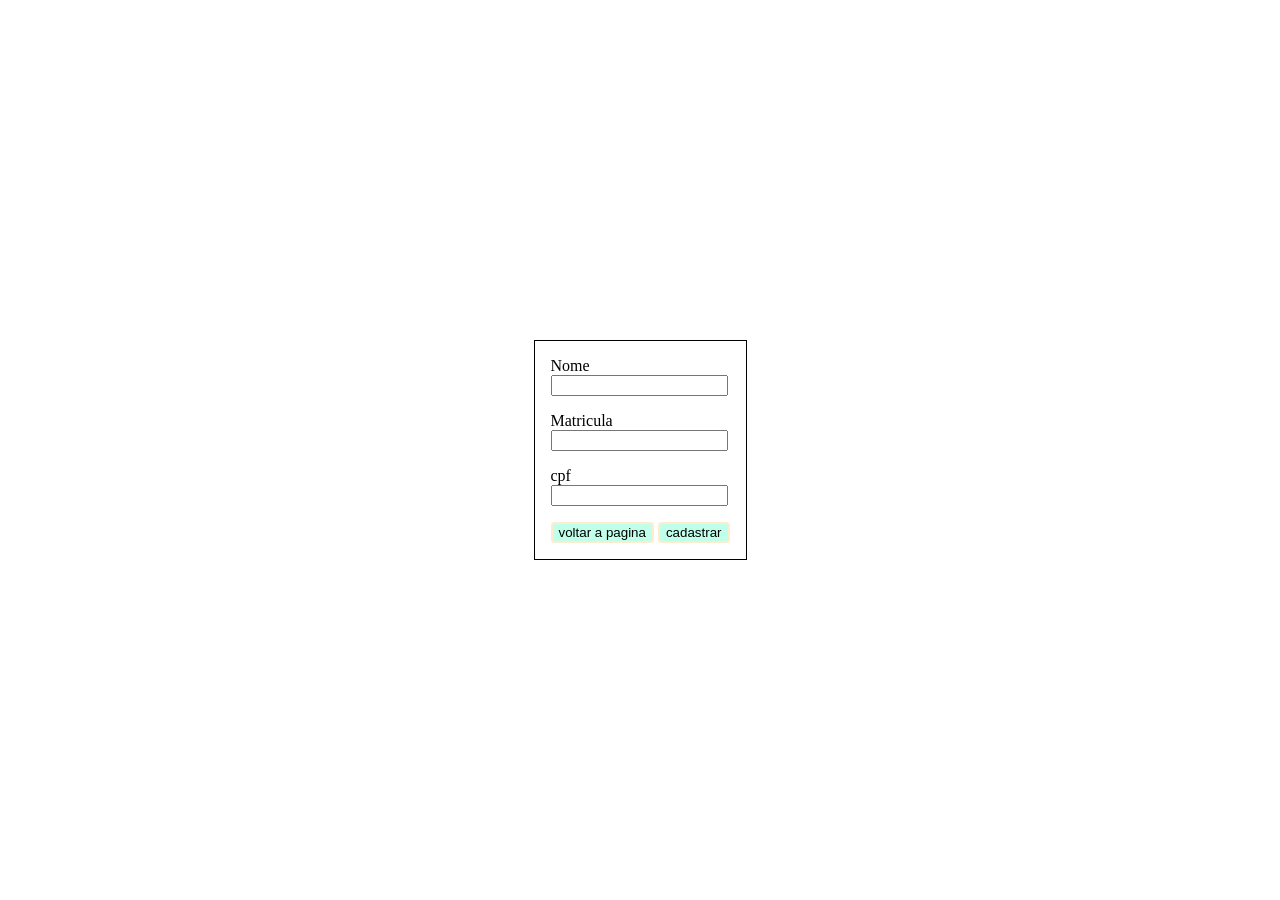
<file: aluno-cadastro.html>
<!DOCTYPE html>

<html lang="pt-BR">

<head>

    <meta charset="UTF-8">

    <title>Sistema de diário de classe - Login</title>

    <link rel="stylesheet" href="gab.css">
    <link rel="stylesheet" href="index.css">
    


</head> 

    <body class="form">


        <form>

            <div>


                <label for="user">Nome</label>

                <input type="text" name="Nome" id="Nome">


            </div>
            <div>



                <label for="password">Matricula</label>

                <input type="text" name="Matricula" id="Matricula">


            </div>
             <div>



                <label for="password">cpf</label>

                <input type="text" name="cpf" id="cpf">


            </div>
            <div>

               <a href="index.html"> <button>voltar a pagina</button></a>

                <button>cadastrar</button>

            </div>

        </form>
    </body>

 </html>
</file>
<file: gab.css>
button {
background-color: rgb(192, 255, 234);
border: 2px solid blanchedalmond;
border-radius: 4px;





}
</file>
<file: index.css>
*{
box-sizing: border-box;

}



body.form {
display: grid;
place-items: center;
height: 100vh;
margin: 0;
 
   form {

      border: 1px solid;
      padding: 1rem;
      display: grid;
      gap: 1rem;

       > :last-child {
 
                      display: flex;
                      justify-content: flex-end;
                      gap: .25rem;
                      background: transparent;
                      border: 0 none;

                      >:first-child {

                        background: transparent;
                        border: 0 none;

                      }
        }

        label {


             display: block;

        }

       

   }


}
</file>
